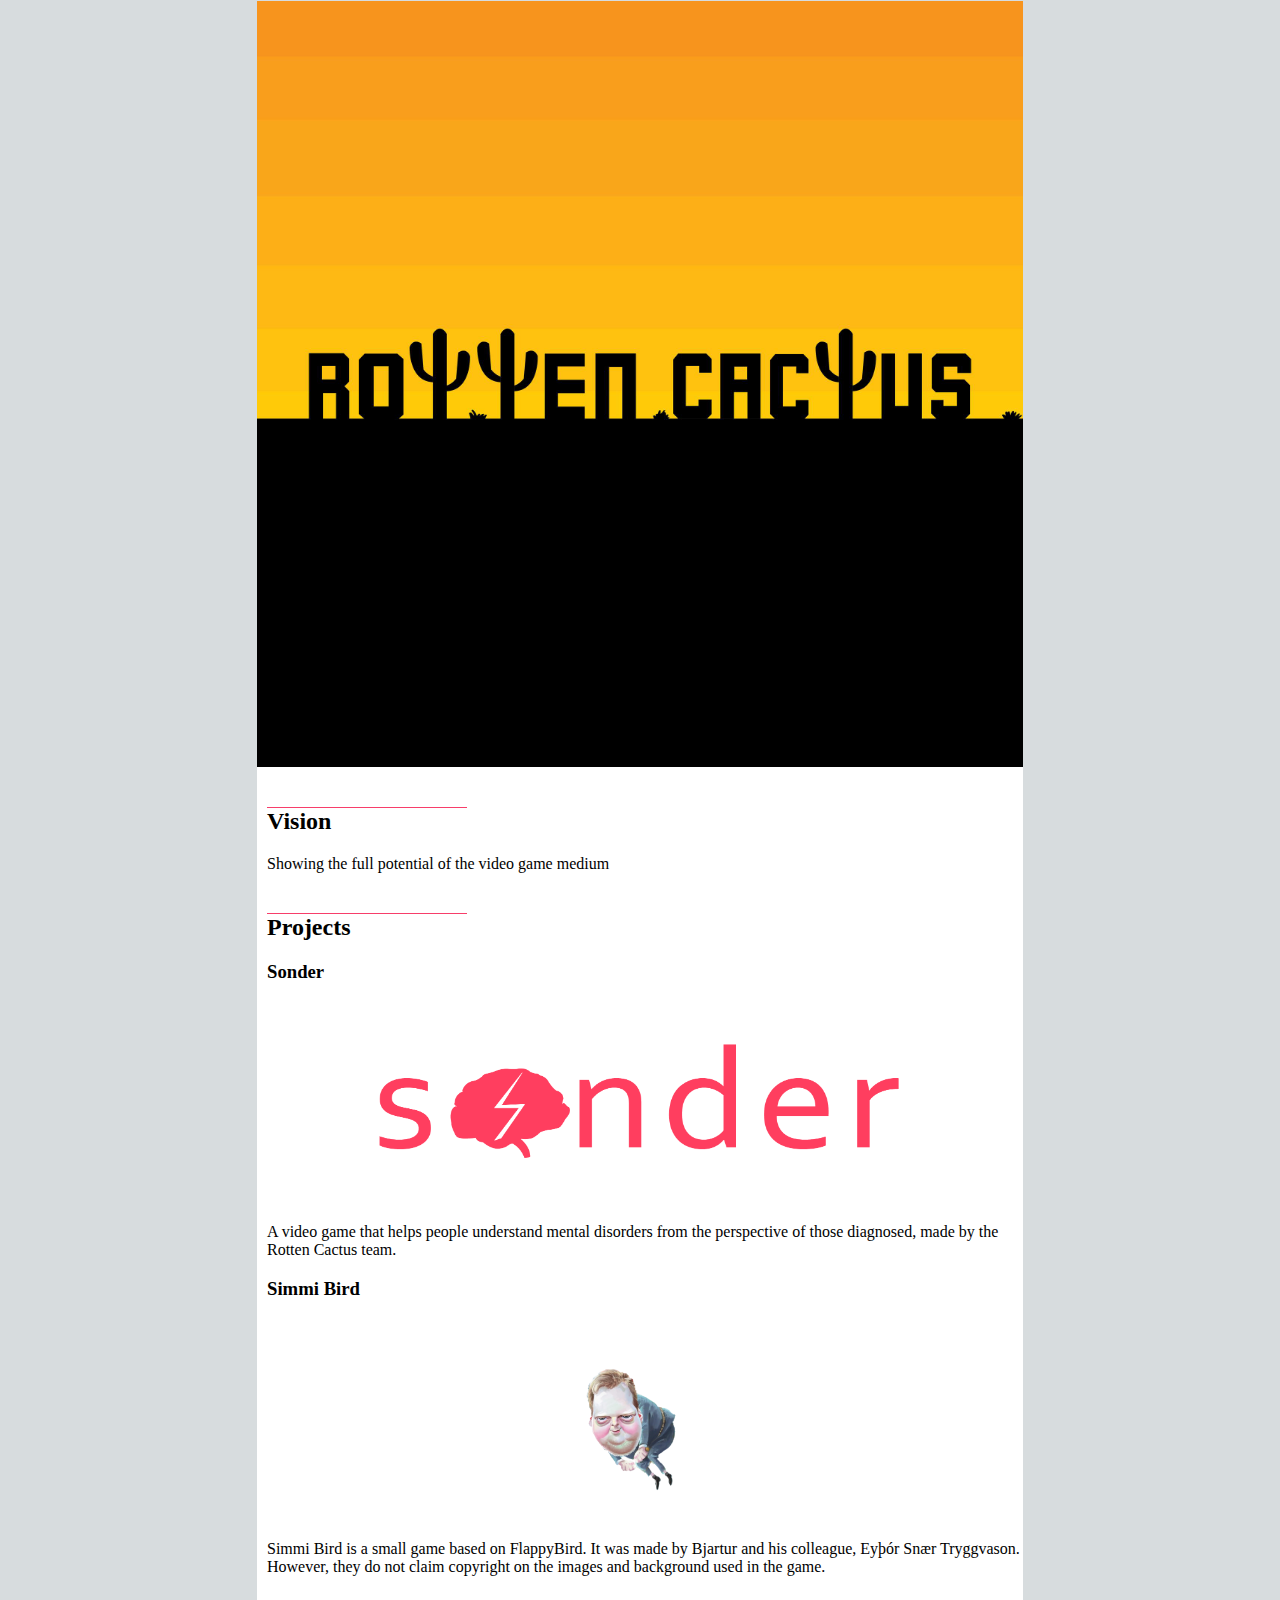
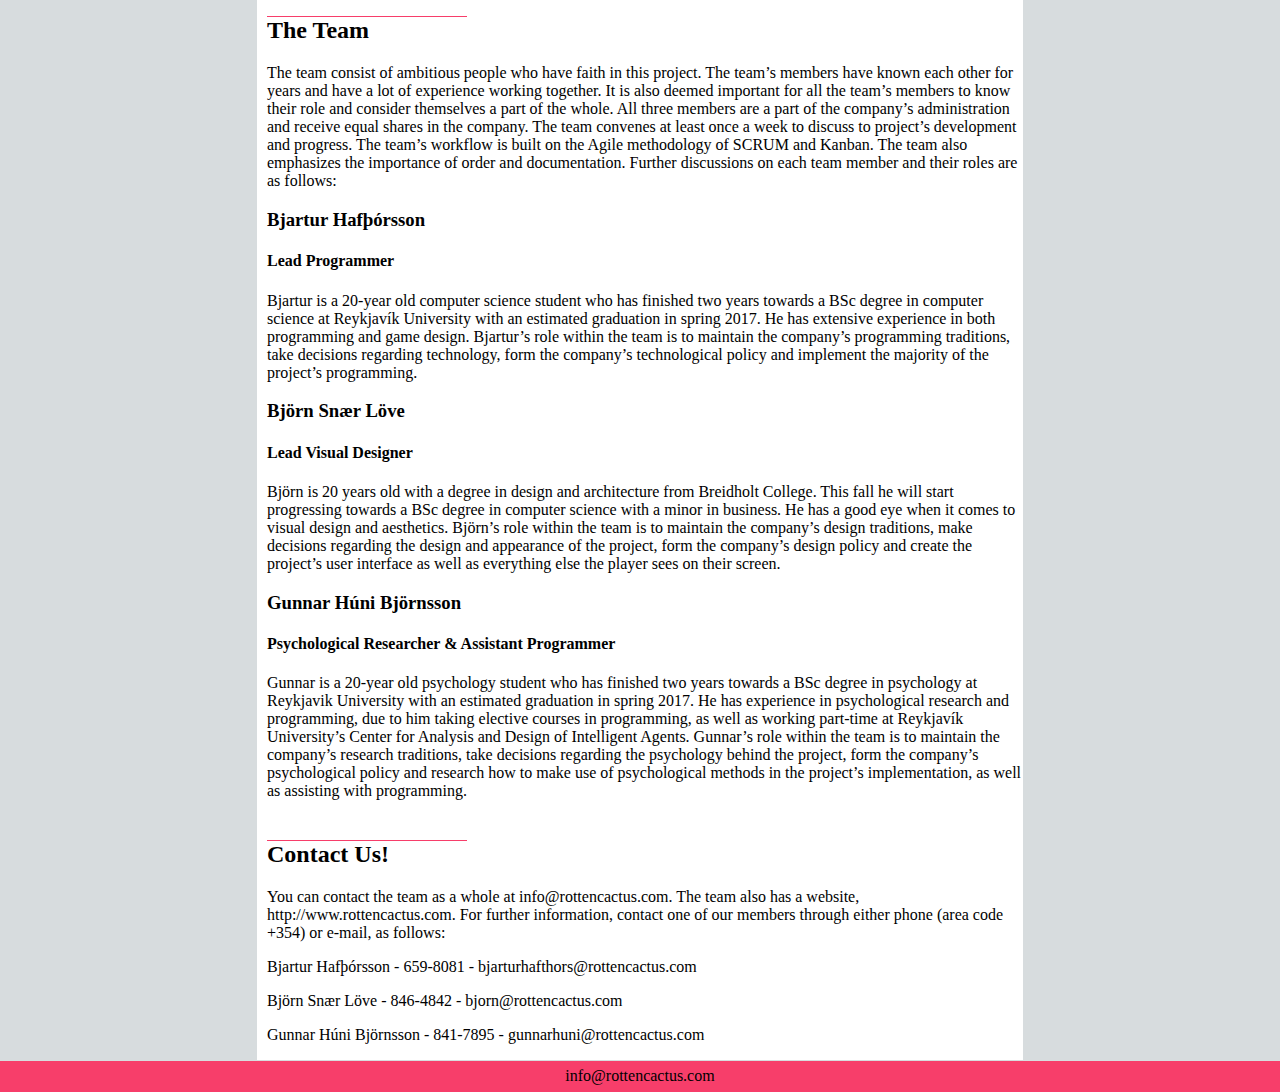
<file: index.html>
<!DOCTYPE>
<html>
<head>			
	<meta charset="UTF-8">
	<meta name="description" content="Rotten Cactus">
	<meta name="keywords" content="RottenCactus,Sonder,VideoGame">
	<meta name="author" content="Bjartur Hafþórsson">
	<meta property='og:image' content="www.rottencactus.com/images/favicon.jpg" />
    <meta property='og:description' content="Rotten Cactus is an Icelandic video game company." />
    <meta property='og:url'content="http://www.rottencactus.com/" />
    <meta property='og:title' content="Rotten Cactus" />
	<link rel="stylesheet" type="text/css" href="style.css">
	<link rel="shortcut icon" href="favicon.jpg" type="image/x-icon">
	<link rel="icon" href="favicon.jpg" type="image/x-icon">
	<title> Rotten Cactus </title>
</head>
<body>

<section>

	<img id="rottenCactusLogo" src="favicon.jpg"/>

	<h2 id="visionH"> Vision </h2>

	<p id="visionP"> Showing the full potential of the video game medium </p>

	<h2 id="projectsH"> Projects </h3>

	<h3 id="sonderH"> Sonder </h3>

	<img id="sonderLogo" onclick="goToSonder()" align="middle" src="sonder.png"/>

	<p id="sonderDescription">A video game that helps people understand mental disorders from the perspective of those diagnosed, made by the Rotten Cactus team.</p>

	<h3 id="simmiH"> Simmi Bird </h3>

	<img id="simmiLogo" onclick="goToSimmiBird()" align="middle" src="simmi.png" alt="hingad kemur SimmiBird logo"/>

	<p id="simmiDescription">Simmi Bird is a small game based on FlappyBird. It was made by Bjartur and his colleague, Eyþór Snær Tryggvason. However, they do not claim copyright on the images and background used in the game. </p>

	<h2 id="teamH">The Team</h3>

	<p id="teamP">The team consist of ambitious people who have faith in this project. The team’s members have known each other for years and have a lot of experience working together. It is also deemed important for all the team’s members to know their role and consider themselves a part of the whole. All three members are a part of the company’s administration and receive equal shares in the company. The team convenes at least once a week to discuss to project’s development and progress. The team’s workflow is built on the Agile methodology of SCRUM and Kanban. The team also emphasizes the importance of order and documentation. Further discussions on each team member and their roles are as follows:
	</p>

	<h3 id="bjarturH">Bjartur Hafþórsson</h3>

	<h4 id="bjarturRole">Lead Programmer</h4>

	<p id="bjarturP">Bjartur is a 20-year old computer science student who has finished two years towards a BSc degree in computer science at Reykjavík University with an estimated graduation in spring 2017. He has extensive experience in both programming and game design. Bjartur’s role within the team is to maintain the company’s programming traditions, take decisions regarding technology, form the company’s technological policy and implement the majority of the project’s programming.
	</p>

	<h3 id="bjornH">Björn Snær Löve</h3>

	<h4 id="bjornRole">Lead Visual Designer</h4>

	<p id="bjornP">Björn is 20 years old with a degree in design and architecture from Breidholt College. This fall he will start progressing towards a BSc degree in computer science with a minor in business. He has a good eye when it comes to visual design and aesthetics. Björn’s role within the team is to maintain the company’s design traditions, make decisions regarding the design and appearance of the project, form the company’s design policy and create the project’s user interface as well as everything else the player sees on their screen.</p>

	<h3 id="gunnarH">Gunnar Húni Björnsson</h3>

	<h4 id="gunnarRole">Psychological Researcher & Assistant Programmer
	</h4>

	<p id="gunnarP">Gunnar is a 20-year old psychology student who has finished two years towards a BSc degree in psychology at Reykjavik University with an estimated graduation in spring 2017. He has experience in psychological research and programming, due to him taking elective courses in programming, as well as working part-time at Reykjavík University’s Center for Analysis and Design of Intelligent Agents. Gunnar’s role within the team is to maintain the company’s research traditions, take decisions regarding the psychology behind the project, form the company’s psychological policy and research how to make use of psychological methods in the project’s implementation, as well as assisting with programming.</p>

	<h2 id="contactsH"> Contact Us!</h2>

	<p id="contactsP"> You can contact the team as a whole at <a href="mailto:info@rottencactus.com">info@rottencactus.com</a>. The team also has a website, http://www.rottencactus.com. For further information, contact one of our members through either phone (area code +354) or e-mail, as follows:
	</p>

	<p id="bjarturContact"> Bjartur Hafþórsson - 659-8081 - <a href="mailto:bjarturhafthors@rottencactus.com">bjarturhafthors@rottencactus.com</a></p>
	<p id="bjornContact"> Björn Snær Löve - 846-4842 - <a href="mailto:bjorn@rottencactus.com">bjorn@rottencactus.com</a></p>
	<p id="gunnarContact">Gunnar Húni Björnsson - 841-7895 - <a href="mailto:gunnarhuni@rottencactus.com">gunnarhuni@rottencactus.com</a></p>

</section>

<footer>
	<a href="mailto:info@rottencactus.com">info@rottencactus.com</a>
</footer>

<script src="changePage.js"></script>

</body>
</html>
</file>
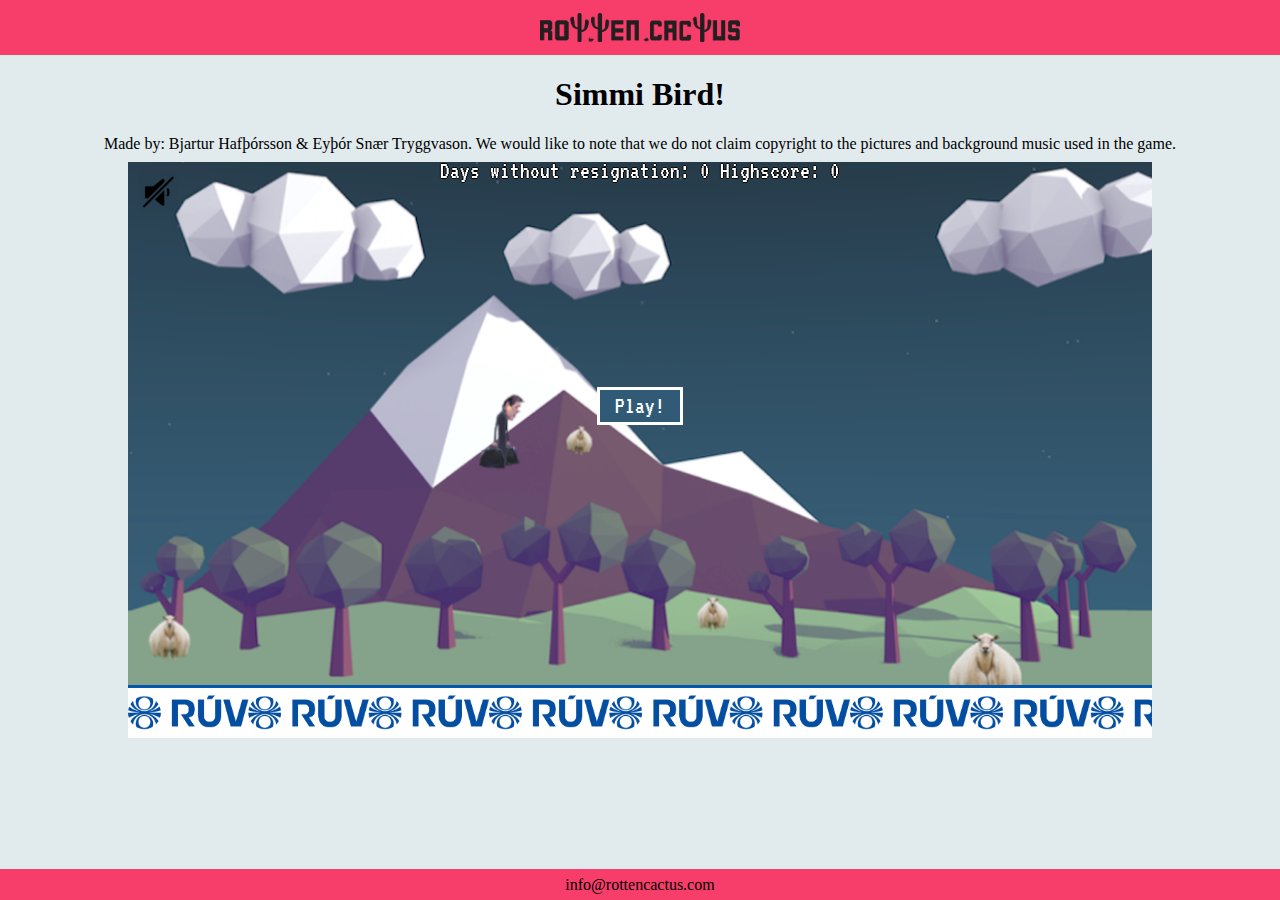
<file: simmi.html>
<!doctype html>
<html class="no-js"> 
    <head>
        <meta charset="utf-8">
        <meta property='og:image' content="www.rottencactus.com/images/preview.jpg" />

        <meta property='og:description' content="Simmi Bird er magnaður leikur sem fjallar um Sigmund fugl þar sem hann er á flótta undan fjölmiðlum. Það endar að sjálfsögðu með því að hann segir af sér. Búinn til af Bjarti Hafþórssyni og Eyþóri Snæ Tryggvasyni." />

        <meta property='og:url'content="http://www.rottencactus.com/" />

        <meta property='og:title' content="Simmi Bird" />

        <title>Simmi Bird!</title>

        <meta name="description" content="Simmi Bird is a version of Flappy Bird where you play the Icelandic Prime Minister and have to avoid resigning.">
        
        <meta name="viewport" content="width=device-width">
        
        <link rel="shortcut icon" href="SimmiBird/images/simmi.jpg">
        
        <link href='https://fonts.googleapis.com/css?family=Bangers|VT323' rel='stylesheet' type='text/css'>
        
        <link rel="stylesheet" href="SimmiBird/styles/main.css">
        
    </head>
    <body>
        
        <header>
            <img id="RCLogo" onclick="goToIndex()" align="middle" src="logo.png"/>
        </header>

        <section>
            <h1 class="text"> Simmi Bird! </h1>
            <p class="text"> Made by: Bjartur Hafþórsson & Eyþór Snær Tryggvason. 
                We would like to note that we do not claim copyright to the pictures and background music used in the game. </p>
        </section>

        <div class="GameCanvas">
            <div class="Background"></div>

            <div class="Ground" id="ground"></div>

            <div class="Player">
                <img class="Character" src="SimmiBird/images/simmi2.png"/>
                <img class="Wings" src="SimmiBird/images/fimmari.jpg"/>
            </div>

            <div class="GameAudio">
                <audio id="backgroundAudio" controls loop autoplay hidden>
                    <source src="SimmiBird/sound/background.mp3" type="audio/mpeg">
                </audio> 
                <img id="muteButton" src="SimmiBird/images/mute.png" onclick="mute()"/>
            </div>
            
            <div class="Obstacle" id="obs1">
                <div class="upper"></div>
                <div class="lower"></div>
            </div>

            <div class="Obstacle" id="obs2">
                <div class="upper"></div>
                <div class="lower"></div>
            </div>

            <div class="Play">
                <button class="PlayButton">
                    <span class="PlayButtonText">Play!</span>
                </button>
            </div>

            <div class="Scoreboard">
                <button class="Scoreboard-restart">
                    <span class="Scoreboard-restartText">Withdraw resignation</span>
                </button>

                <div class="Both-scores">
                    <label class="Scoreboard-score-text">
                        Days without resignation: <span id="Score"></span> 
                    </label>
                    <label class="Scoreboard-highscore-text">
                        Highscore: <span id="Highscore"></span> 
                    </label>
                </div>
            </div>
        </div>

        <footer>
            <a href="mailto:info@rottencactus.com">info@rottencactus.com</a>
        </footer>

        <script src="changePage.js"></script>
        <script src="SimmiBird/bower_components/jquery/dist/jquery.js"></script>
        <script src="SimmiBird/scripts/main.js"></script>
        <script src="SimmiBird/scripts/controls.js"></script>
        <script src="SimmiBird/scripts/game.js"></script>
        <script src="SimmiBird/scripts/player.js"></script>
        <script src="SimmiBird/scripts/utils.js"></script>
        <script src="SimmiBird/scripts/obstacle.js"></script>
        <script src="SimmiBird/scripts/audio.js"></script>
</body>
</html>
</file>
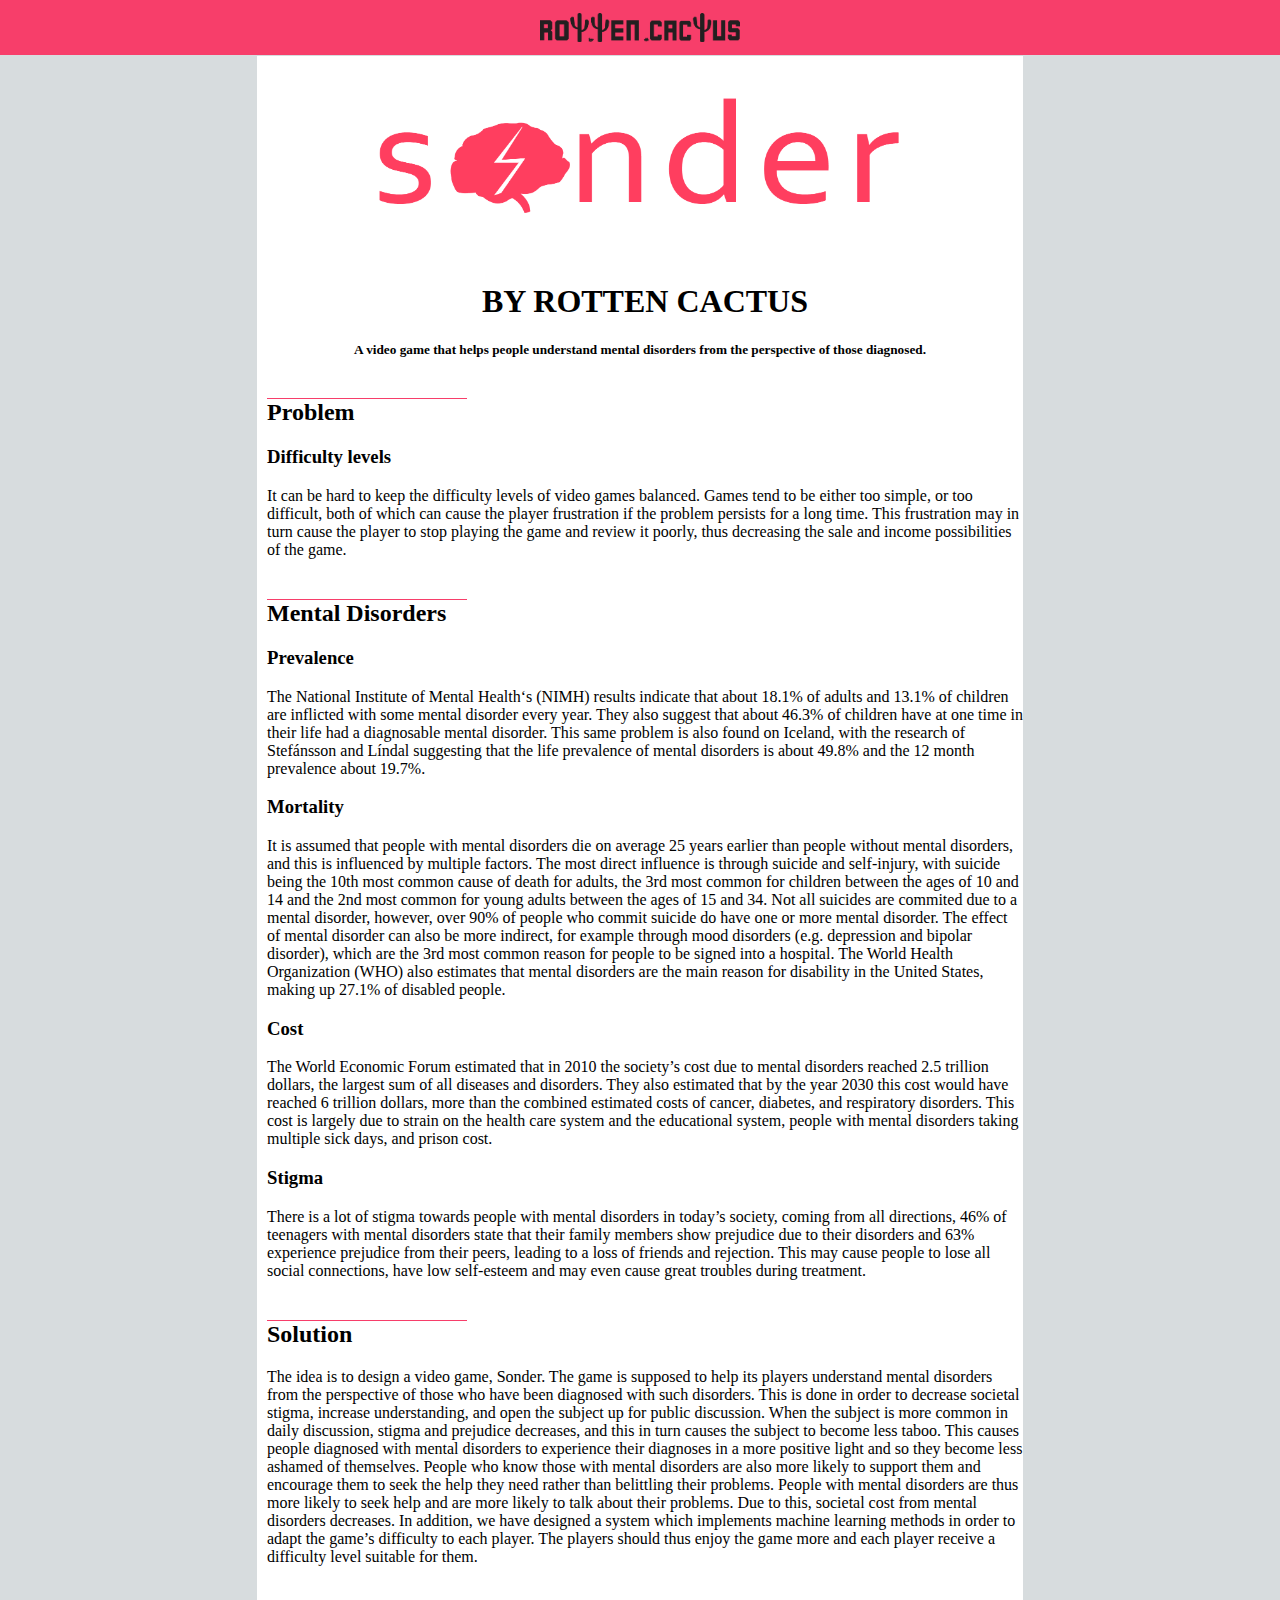
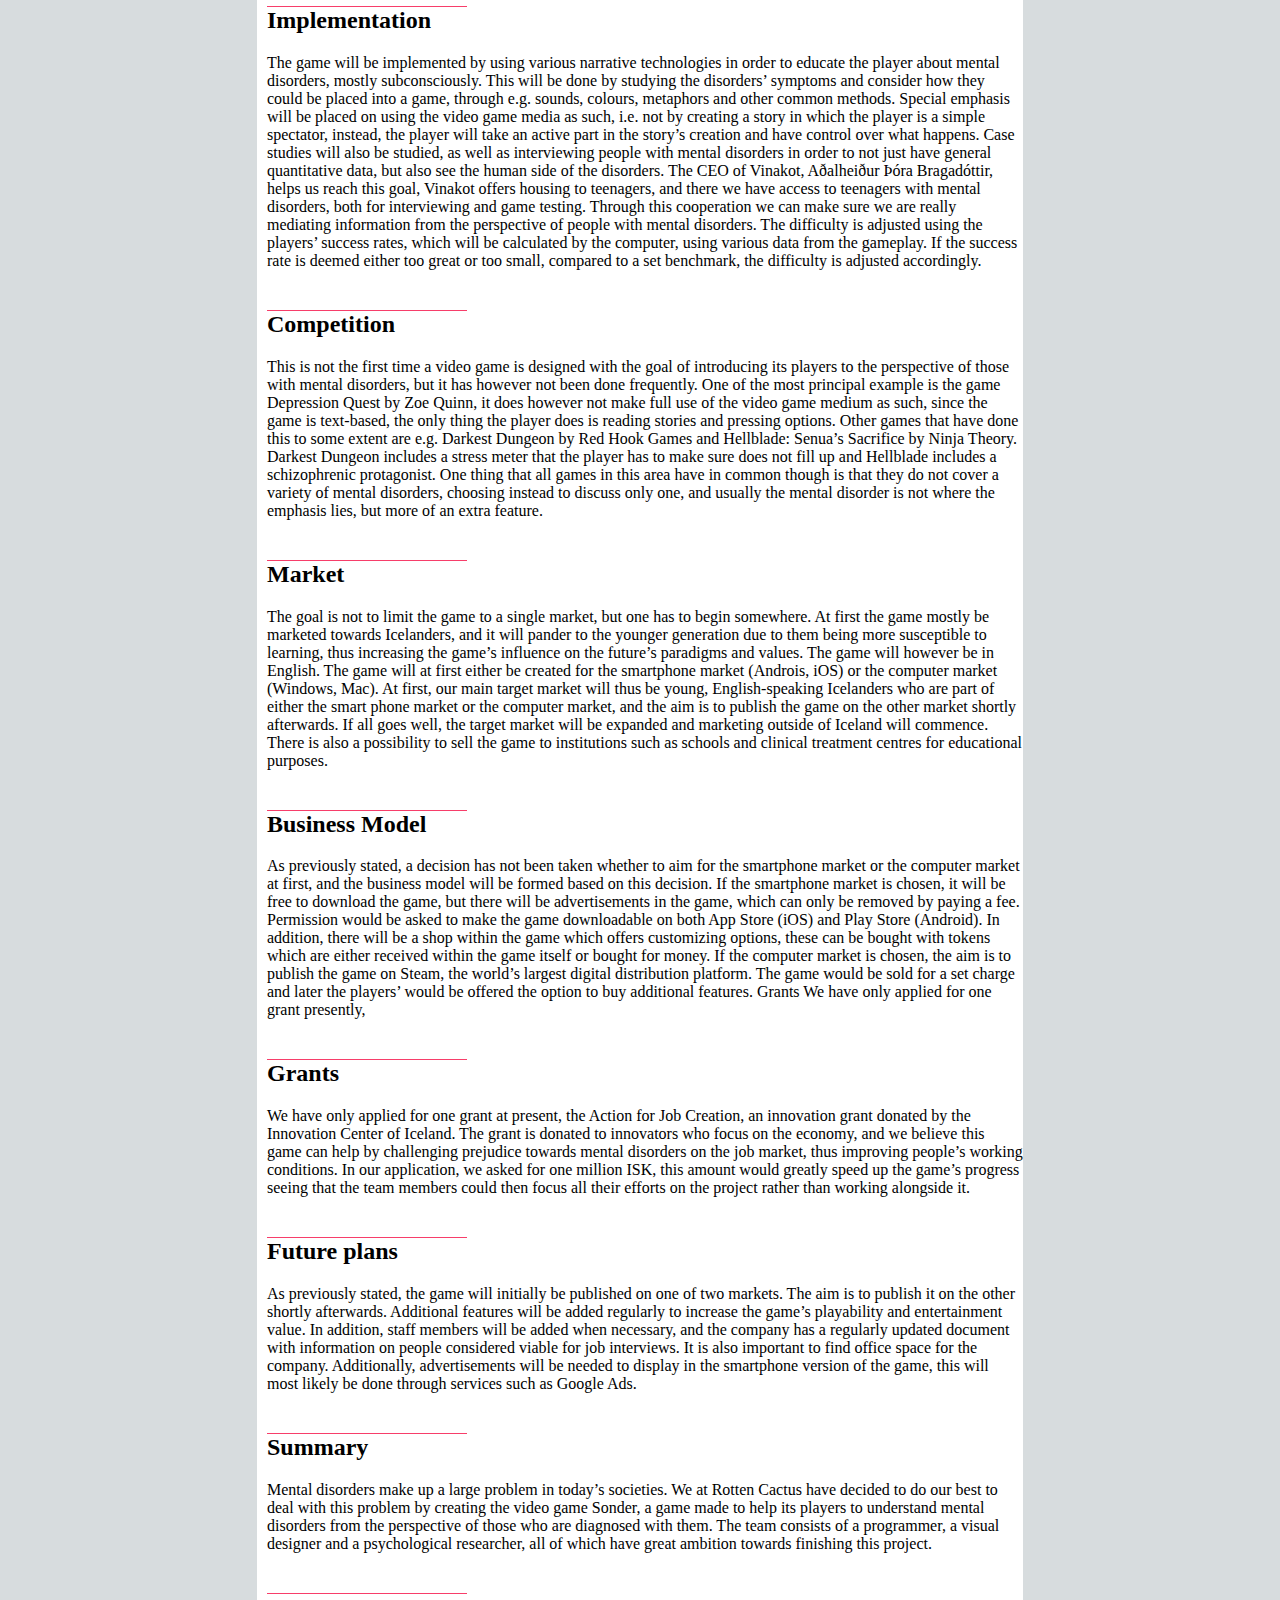
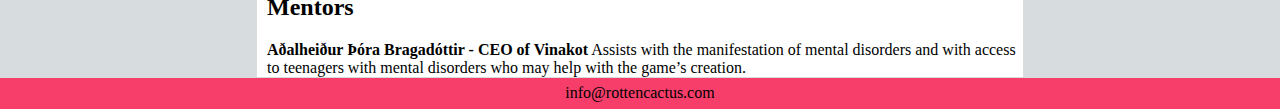
<file: sonder.html>
<!DOCTYPE>
<html>
<head>			
	<meta charset="UTF-8">
	<meta name="description" content="Sonder">
	<meta name="keywords" content="RottenCactus,Sonder,VideoGame">
	<meta name="author" content="Bjartur Hafþórsson">
	<meta property='og:image' content="www.rottencactus.com/images/favicon.jpg" />
    <meta property='og:description' content="Sonder is an icelandic video game focusing on mental illnesses." />
    <meta property='og:url'content="http://www.rottencactus.com/sonder" />
    <meta property='og:title' content="Sonder" />
	<link rel="stylesheet" type="text/css" href="style.css">
	<link rel="shortcut icon" href="favicon.jpg" type="image/x-icon">
	<link rel="icon" href="favicon.jpg" type="image/x-icon">
	<title> Sonder </title>
</head>
<body>
<header>
	<img id="RCLogo" onclick="goToIndex()" align="middle" src="logo.png"/>
</header>

<section>

	<img id="sonderLogo" src="sonder.png"/>

	<h1>BY ROTTEN CACTUS</h1>

	<h5 id="desc">A video game that helps people understand mental disorders from the perspective of those diagnosed.</h5>

	<h2 id="problemH">Problem</h2>

	<h3 id="difficultyH">Difficulty levels</h3>

	<p id="difficultyP">It can be hard to keep the difficulty levels of video games balanced. Games tend to be either too simple, or too difficult, both of which can cause the player frustration if the problem persists for a long time. This frustration may in turn cause the player to stop playing the game and review it poorly, thus decreasing the sale and income possibilities of the game.</p>

	<h2 id="illnessH">Mental Disorders</h2>

	<h3 id="prevalenceH">Prevalence</h3>

	<p id="prevalenceP">The National Institute of Mental Health‘s (NIMH) results indicate that about 18.1% of adults and 13.1% of children are inflicted with some mental disorder every year. They also suggest that about 46.3% of children have at one time in their life had a diagnosable mental disorder. This same problem is also found on Iceland, with the research of Stefánsson and Líndal suggesting that the life prevalence of mental disorders is about 49.8% and the 12 month prevalence about 19.7%.
	</p>

	<h3 id="deathRateH">Mortality</h3>

	<p id="deathRateP">It is assumed that people with mental disorders die on average 25 years earlier than people without mental disorders, and this is influenced by multiple factors. The most direct influence is through suicide and self-injury, with suicide being the 10th most common cause of death for adults, the 3rd most common for children between the ages of 10 and 14 and the 2nd most common for young adults between the ages of 15 and 34. Not all suicides are commited due to a mental disorder, however, over 90% of people who commit suicide do have one or more mental disorder. The effect of mental disorder can also be more indirect, for example through mood disorders (e.g. depression and bipolar disorder), which are the 3rd most common reason for people to be signed into a hospital. The World Health Organization (WHO) also estimates that mental disorders are the main reason for disability in the United States, making up 27.1% of disabled people.
	</p>

	<h3 id="costH">Cost</h3>

	<p id="costP">The World Economic Forum estimated that in 2010 the society’s cost due to mental disorders reached 2.5 trillion dollars, the largest sum of all diseases and disorders. They also estimated that by the year 2030 this cost would have reached 6 trillion dollars, more than the combined estimated costs of cancer, diabetes, and respiratory disorders. This cost is largely due to strain on the health care system and the educational system, people with mental disorders taking multiple sick days, and prison cost.</p>

	<h3 id="prejudiceH">Stigma</h3>

	<p id="prejudiceP">There is a lot of stigma towards people with mental disorders in today’s society, coming from all directions, 46% of teenagers with mental disorders state that their family members show prejudice due to their disorders and 63% experience prejudice from their peers, leading to a loss of friends and rejection. This may cause people to lose all social connections, have low self-esteem and may even cause great troubles during treatment.</p>

	<h2 id="solutionH">Solution</h2>

	<p id="solutionP">The idea is to design a video game, Sonder. The game is supposed to help its players understand mental disorders from the perspective of those who have been diagnosed with such disorders. This is done in order to decrease societal stigma, increase understanding, and open the subject up for public discussion. When the subject is more common in daily discussion, stigma and prejudice decreases, and this in turn causes the subject to become less taboo. This causes people diagnosed with mental disorders to experience their diagnoses in a more positive light and so they become less ashamed of themselves. People who know those with mental disorders are also more likely to support them and encourage them to seek the help they need rather than belittling their problems. People with mental disorders are thus more likely to seek help and are more likely to talk about their problems. Due to this, societal cost from mental disorders decreases.
	In addition, we have designed a system which implements machine learning methods in order to adapt the game’s difficulty to each player. The players should thus enjoy the game more and each player receive a difficulty level suitable for them.
	</p>

	<h2 id="implementationH">Implementation</h2>

	<p id="implementationP">The game will be implemented by using various narrative technologies in order to educate the player about mental disorders, mostly subconsciously. This will be done by studying the disorders’ symptoms and consider how they could be placed into a game, through e.g. sounds, colours, metaphors and other common methods. Special emphasis will be placed on using the video game media as such, i.e. not by creating a story in which the player is a simple spectator, instead, the player will take an active part in the story’s creation and have control over what happens. Case studies will also be studied, as well as interviewing people with mental disorders in order to not just have general quantitative data, but also see the human side of the disorders. The CEO of Vinakot, Aðalheiður Þóra Bragadóttir, helps us reach this goal, Vinakot offers housing to teenagers, and there we have access to teenagers with mental disorders, both for interviewing and game testing. Through this cooperation we can make sure we are really mediating information from the perspective of people with mental disorders.
	The difficulty is adjusted using the players’ success rates, which will be calculated by the computer, using various data from the gameplay. If the success rate is deemed either too great or too small, compared to a set benchmark, the difficulty is adjusted accordingly.
	</p>

	<h2 id="competitionH">Competition</h2>

	<p id="competitionP">This is not the first time a video game is designed with the goal of introducing its players to the perspective of those with mental disorders, but it has however not been done frequently. One of the most principal example is the game Depression Quest by Zoe Quinn, it does however not make full use of the video game medium as such, since the game is text-based, the only thing the player does is reading stories and pressing options. Other games that have done this to some extent are e.g. Darkest Dungeon by Red Hook Games and Hellblade: Senua’s Sacrifice by Ninja Theory. Darkest Dungeon includes a stress meter that the player has to make sure does not fill up and Hellblade includes a schizophrenic protagonist. One thing that all games in this area have in common though is that they do not cover a variety of mental disorders, choosing instead to discuss only one, and usually the mental disorder is not where the emphasis lies, but more of an extra feature.
	</p>

	<h2 id="marketH">Market</h2>

	<p id="marketP">The goal is not to limit the game to a single market, but one has to begin somewhere. At first the game mostly be marketed towards Icelanders, and it will pander to the younger generation due to them being more susceptible to learning, thus increasing the game’s influence on the future’s paradigms and values. The game will however be in English.
	The game will at first either be created for the smartphone market (Androis, iOS) or the computer market (Windows, Mac). At first, our main target market will thus be young, English-speaking Icelanders who are part of either the smart phone market or the computer market, and the aim is to publish the game on the other market shortly afterwards. If all goes well, the target market will be expanded and marketing outside of Iceland will commence.
	There is also a possibility to sell the game to institutions such as schools and clinical treatment centres for educational purposes.
	</p>

	<h2 id="businessModelH">Business Model</h2>

	<p id="businessModelP">As previously stated, a decision has not been taken whether to aim for the smartphone market or the computer market at first, and the business model will be formed based on this decision. If the smartphone market is chosen, it will be free to download the game, but there will be advertisements in the game, which can only be removed by paying a fee. Permission would be asked to make the game downloadable on both App Store (iOS) and Play Store (Android). In addition, there will be a shop within the game which offers customizing options, these can be bought with tokens which are either received within the game itself or bought for money. If the computer market is chosen, the aim is to publish the game on Steam, the world’s largest digital distribution platform. The game would be sold for a set charge and later the players’ would be offered the option to buy additional features.
	Grants
	We have only applied for one grant presently,
	</p>

	<h2 id="fundsH">Grants</h2>

	<p id="fundsP"> We have only applied for one grant at present, the Action for Job Creation, an innovation grant donated by the Innovation Center of Iceland. The grant is donated to innovators who focus on the economy, and we believe this game can help by challenging prejudice towards mental disorders on the job market, thus improving people’s working conditions. In our application, we asked for one million ISK, this amount would greatly speed up the game’s progress seeing that the team members could then focus all their efforts on the project rather than working alongside it. </p>

	<h2 id="futurePlansH"> Future plans </h2>

	<p id="futurePlansP"> As previously stated, the game will initially be published on one of two markets. The aim is to publish it on the other shortly afterwards. Additional features will be added regularly to increase the game’s playability and entertainment value. In addition, staff members will be added when necessary, and the company has a regularly updated document with information on people considered viable for job interviews. It is also important to find office space for the company. Additionally, advertisements will be needed to display in the smartphone version of the game, this will most likely be done through services such as Google Ads. </p>

	<h2 id="summaryH"> Summary </h2>

	<p id="summaryP">Mental disorders make up a large problem in today’s societies. We at Rotten Cactus have decided to do our best to deal with this problem by creating the video game Sonder, a game made to help its players to understand mental disorders from the perspective of those who are diagnosed with them. The team consists of a programmer, a visual designer and a psychological researcher, all of which have great ambition towards finishing this project.</p>

	<h2 id="mentors">Mentors</h2>

	<p id="adalheidurP"><b>Aðalheiður Þóra Bragadóttir
	- CEO of Vinakot</b> Assists with the manifestation of mental disorders and with access to teenagers with mental 
	disorders who may help with the game’s creation.</p>

</section>

<footer>
	<a href="mailto:info@rottencactus.com">info@rottencactus.com</a>
</footer>

<script src="changePage.js"></script>

</body>
</html>
</file>
<file: style.css>
body {
	margin: 0px;
	background-color: #D7DCDE;
}

h1, h2, h3, h4, p {
	margin-left: 10px;
}

section {
	margin-left: 20%;
	margin-right: 20%;
	background-color: white;
	margin-bottom: 0;
	border: 1px solid #D7DCDE;
}

img {
	width: 200px;
	height: auto;
	display: block;
    margin-left: auto;
    margin-right: auto;
}

#rottenCactusLogo {
	width: 100%;
}

#sonderLogo {
	width: 70%;
	height: auto;
	padding: 25px;
}

#RCLogo {
	width: 200px;
}

h1, h5 {
	text-align: center;
}

h2 {
	margin-top: 40px;
	border-top: #f73e6a solid 1px;
    width: 200px;
    position: relative;
}

header {
	background-color: #f73e6a;
	padding: 1%;
	text-align: center;
}

footer {
	position: absolute;
	width: 100%;
	padding-bottom: 0.5%;
	padding-top: 0.5%;
	text-align: center;
	background-color: #f73e6a;
}

.mask {
        position: absolute;
        top:-1px;
        left:1px;
        width:50%;
        height: 1px;
        background-color:#fff;
}

footer > a {
	color: black;
}

a {
	color: black;
	text-decoration: none;
}

a:hover{
	text-decoration: underline;
}

#translateButtons {
	text-align: center;
	height: 85px;
	width: 180px;
	margin: auto;
	float: right;
}

input {
	border: none;
}

#ice {
	float: left;
	background: url("ice.ico");
	background-size: contain;
	background-repeat: no-repeat;
	width: 50%;
	height: 100%;
}

#eng {
	background: url("eng.ico");
	background-size: contain;
	background-repeat: no-repeat;
	width: 50%;
	height: 100%;
}

#adalheidurP {
	margin-bottom: 0;
}
</file>
<file: SimmiBird/styles/main.css>
/* website ====================================================== */

body {
	margin: 0px;
	background-color: #E1EAED;
}

section {
	height: 50%;
}

#RCLogo {
	width: 200px;
}

header {
	background-color: #f73e6a;
	padding: 1%;
	text-align: center;
}

footer > a {
	color: black;
}

a {
	color: black;
	text-decoration: none;
}

a:hover{
	text-decoration: underline;
}

footer {
	position: absolute;
	width: 100%;
	padding-bottom: 0.5%;
	padding-top: 0.5%;
	text-align: center;
	background-color: #f73e6a;
	position:absolute; 
	bottom:0;
}

/* Player ========================================================*/
.Player {
	position: absolute;
	top: 0;
	left: 0;
	width: 8em;
	height: 8em;
	background: transparent;

	-webkit-transform: translateZ(0);
	transform: translateZ(0);
}

.Character {
	position: fixed;
	top: 0;
	left: 0;
	width: 8em;
	height: 8em;
	-webkit-animation: falling 0.5s linear 0s 1 normal forwards;
	animation: falling 0.5s linear 0s 1 normal forwards;
}

@keyframes flapping {
	0% {
			-webkit-transform: rotateZ(0deg);
			-webkit-transform-timing-function: linear;
			transform: rotateZ(0deg);
			transform-timing-function: linear;
		}
  
    100% {
    		-webkit-transform: rotateZ(-50deg);
    		-webkit-transform-timing-function: linear;
    		transform: rotateZ(-50deg);
    		transform-timing-function: linear;
    	}
}

@keyframes falling {
	0% {
			-webkit-transform: rotateZ(0deg);
			-webkit-transform-timing-function: linear; 
			transform: rotateZ(0deg);
			transform-timing-function: linear;
		}

    100% {
			-webkit-transform: rotateZ(90deg);
			-webkit-transform-timing-function: linear;
			transform: rotateZ(90deg);
			transform-timing-function: linear; 
		}
}

.Wings {
	position: relative;
	margin-top: 2em;
	margin-left: 0em;
    width: 2.5em;
    height: 2em;
    -webkit-animation: flap 0.1s linear 0s 0 normal;
    animation: flap 0.1s linear 0s 0 normal;
    z-index: 1;
}

@keyframes flap {
	0% {
			-webkit-transform: rotateY(0deg);
			-webkit-transform-origin: 100% 50%;
			-webkit-transform-timing-function: linear;
			transform: rotateY(0deg);
			transform-origin: 100% 50%;
			transform-timing-function: linear;
		}
  
    25% {
    		-webkit-transform: rotateY(120deg);
    		-webkit-transform-origin: 100% 50%;
    		-webkit-transform-timing-function: linear;
    		transform: rotateY(120deg);
    		transform-origin: 100% 50%;
    		transform-timing-function: linear;
    	}

    100% {
			-webkit-transform: rotateY(0deg);
			-webkit-transform-origin: 100% 50%;
			-webkit-transform-timing-function: linear;
			transform: rotateY(0deg);
			transform-origin: 100% 50%;
			transform-timing-function: linear; 
		}
}

/* Background ========================================================*/

.Background {
	position: absolute;
    background: url(../images/background4.png);
    background-size: auto 100%;
    left: 0;
    top: 0;
    height: 100%;
    width: 300%;

    -webkit-transform: translateZ(0);
	-webkit-animation: parallex 7s linear infinite;
	transform: translateZ(0);
	animation: parallex 7s linear infinite;
}

@keyframes parallex
{
    0%   {left: 0;}
    100% {left: -106em;}
}

.Ground {
	position: absolute;
    background: url(../images/ruv.png);
    background-color: white;
    background-size: auto 100%;
    left: 0;
    bottom: 0;
    height: 5em;
    width: 300%;
    border-top: 0.3em solid rgb(4,88,171);
    z-index: 2;

    -webkit-transform: translateZ(0);
    transform: translateZ(0);
    /*
    transform: rotate(1deg);
    */
	-webkit-animation: parallexGround 0.445s linear infinite;
	animation: parallexGround 0.445s linear infinite;
}

@keyframes parallexGround
{
    0%   {left: 0;}
    100% {left: -12em;}
}

/* Obstacle ========================================================*/

.Obstacle {
	position: absolute;
	width: 12em;
	height: 100%;
	-webkit-transform: translateZ(0);
	transform: translateZ(0);
}
.upper {
	position: relative;
	top: 0;
	left: 0;
	width: 12em;
	height: 50em;

	background: url('../images/obs-background2.png') left bottom repeat-y;
	background-size: 100% auto;
}
.lower {
	position: relative;
	top: 0;
	left: 0;
	width: 12em;
	height: 50em;

	background: url('../images/obs-background2.png') left top no-repeat, url('../images/obs-background2.png') 0em 37em no-repeat, url('../images/obs-background2.png') 0em 74em no-repeat;
	background-size: 100% auto;
}

/* Mute and Play ========================================================*/

#muteButton {
	position: absolute;
	left: 0;
	top: 0;
	z-index: 1;

	margin: 1em;
	height: 4em;
	width: auto;
}

.Play {
	position: absolute;
	left: 50%;
	top: 20em;
	height: 20em;
	width: 40em;
	margin-left: -20em;
	box-sizing: border-box;
	text-align: center;
	-webkit-transform: translate(0, -29em);
	transform: translate(0, -29em);
	-webkit-transition: -webkit-transform 0.5s;
	transition: -webkit-transform 0.5s;
}

.PlayButton {
	margin-top: 2.5em;
	font-size: inherit;
	padding: 0.4em 1.5em;
	border: 0.3em solid white;
	background-color: #305A76;
	cursor: pointer;
}

.PlayButtonText{
	font-family: 'VT323';
	font-size: 2.4em;
	color: white;
}

.Play.is-visible {
	-webkit-transform: none;
	transform: none;
}

/* Scoreboard ========================================================*/

.Scoreboard {
	position: absolute;
	left: 50%;
	top: 20em;
	height: 20em;
	width: auto;
	margin-left: -20em;
	box-sizing: border-box;
	text-align: center;
	-webkit-transform: translate(0, -29em);
	-webkit-transition: -webkit-transform 0.5s;
	transform: translate(0, -29em);
	transition: -webkit-transform 0.5s;
	
}

.Both-scores {
	font-family: 'VT323';
	text-shadow: -1px 0 black, 0 1px black, 1px 0 black, 0 -1px black;
	font-size: 2.4em;
    margin-top: 1em;
    color: white;
}

.Scoreboard.is-visible {
	-webkit-transform: none;
	transform: none;
}

.Scoreboard-restart {
	margin-top: 2.5em;
	font-size: inherit;
	padding: 0.4em 1.5em;
	border: 0.3em solid white;
	background-color: #305A76;
	cursor: pointer;
}

.Scoreboard-restartText {
	font-family: 'VT323';
	font-size: 2.4em;
	color: white;
}

body {
	background: #E1EAED;
}

.GameCanvas {
	font-size: 10px;
	position: absolute;
	left: 50%;
	top: 50%;
	width: 102.4em;
	height: 57.6em;
	margin-left: -51.2em;
	margin-top: -28.8em;
	overflow: hidden;
}

.text {
	width: auto;
	text-align: center;
}
</file>
